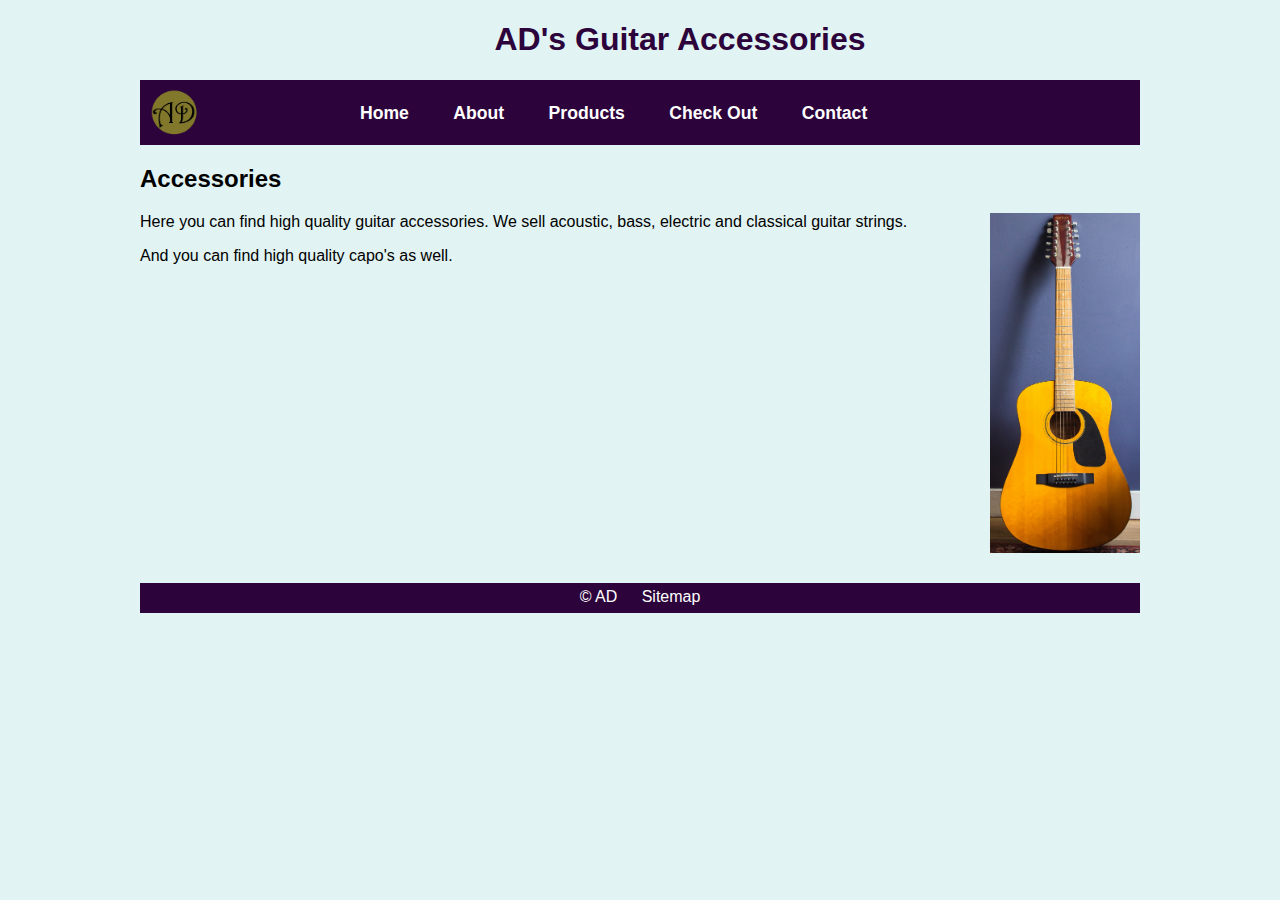
<file: index.html>
<!DOCTYPE html>
<html lang="en">
  <head>
    <meta charset="UTF-8" />
    <title>Welcome Page</title>
    <link rel="stylesheet" href="css/myStyles.css" />
    <link rel="icon" href="img/favcon.ico">
  </head>
  <body>
    <header>
      <h1>AD's Guitar Accessories</h1>
    </header>
    <nav>
      <div>
        <div style="text-align: center; position: absolute">
          <a href="index.html"
            ><img src="img/logo.png" class="logo_edit" alt="logo_main"
          /></a>
        </div>
      </div>
      <div style="position: relative; left: 18%">
        <ul>
          <li></li>
          <li><a href="index.html">Home</a></li>
          <li><a href="about.html">About</a></li>
          <li><a href="products.html">Products</a></li>
          <li><a href="checkout.html">Check Out</a></li>
          <li><a href="contact.html">Contact</a></li>
        </ul>
      </div>
    </nav>
    <main>
      <section>
        <h2>Accessories</h2>
        <img
          src="img/index_image.jpg"
          alt="vases of flowers"
          width="150"
          class="image_right"
        />
        <p>
          Here you can find high quality guitar accessories. We sell acoustic,
          bass, electric and classical guitar strings.
        </p>
        <p>And you can find high quality capo's as well.</p>
      </section>
    </main>
    <footer>
      <p class="bottom_text">
        &copy; AD
        <a href="sitemap.html">Sitemap</a>
      </p>
    </footer>
  </body>
</html>
</file>
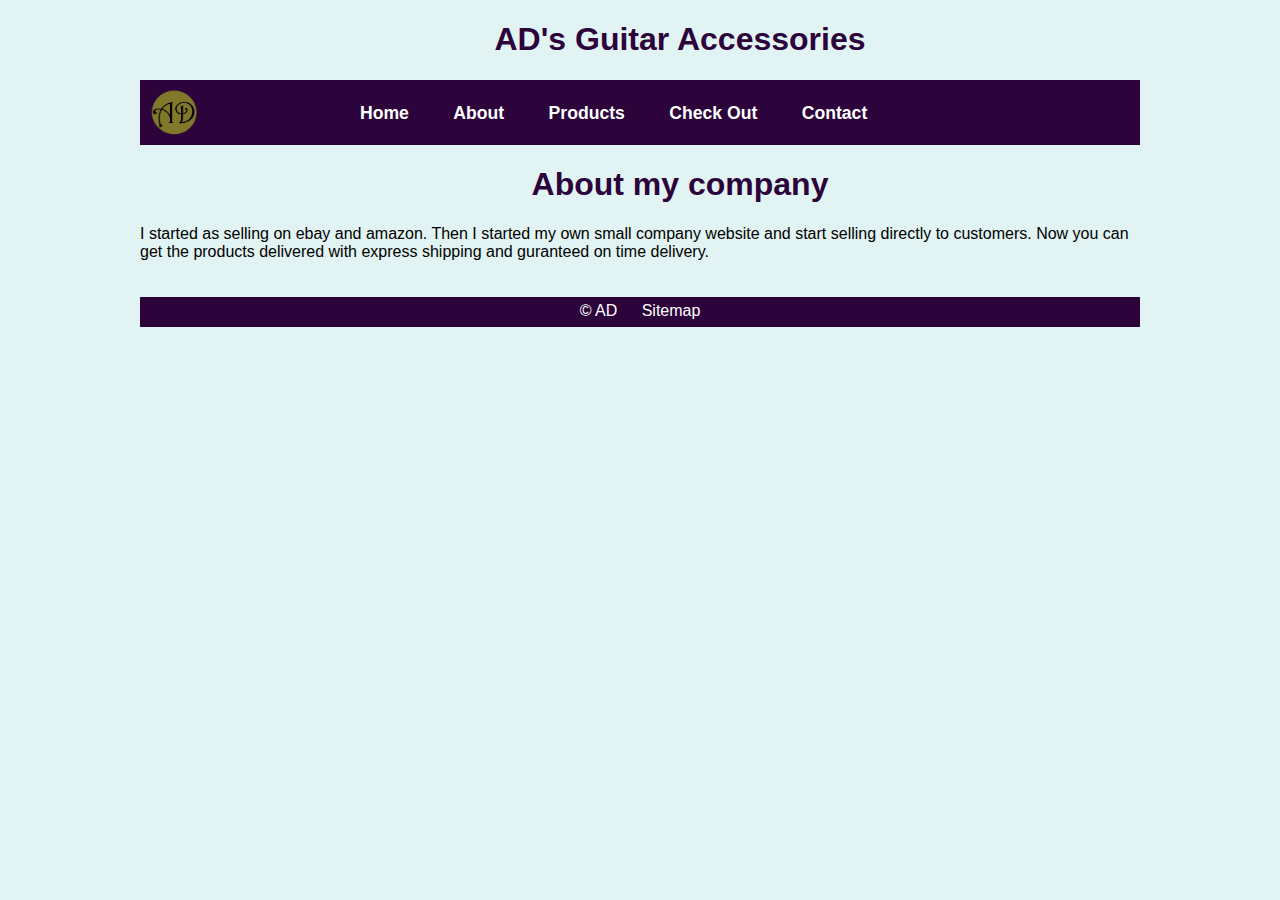
<file: about.html>
<!DOCTYPE html>
<html lang="en">
  <head>
    <meta charset="UTF-8" />
    <title>About Page</title>
    <link rel="stylesheet" href="css/myStyles.css" />
    <link rel="icon" href="img/favcon.ico">
  </head>
  <body>
    <header>
      <h1>AD's Guitar Accessories</h1>
    </header>
    <nav>
      <div>
        <div style="text-align: center; position: absolute">
          <a href="index.html"
            ><img src="img/logo.png" class="logo_edit" alt="logo"
          /></a>
        </div>
      </div>
      <div style="position: relative; left: 18%">
        <ul>
          <li></li>
          <li><a href="index.html">Home</a></li>
          <li><a href="about.html">About</a></li>
          <li><a href="products.html">Products</a></li>
          <li><a href="checkout.html">Check Out</a></li>
          <li><a href="contact.html">Contact</a></li>
        </ul>
      </div>
    </nav>
    <main>
      <section>
        <h1>About my company</h1>
        <p>
          I started as selling on ebay and amazon. Then I started my own small
          company website and start selling directly to customers. Now you can
          get the products delivered with express shipping and guranteed on time
          delivery.
        </p>
      </section>
    </main>
    <footer>
      <p class="bottom_text">
        &copy; AD
        <a href="sitemap.html">Sitemap</a>
      </p>
    </footer>
  </body>
</html>
</file>
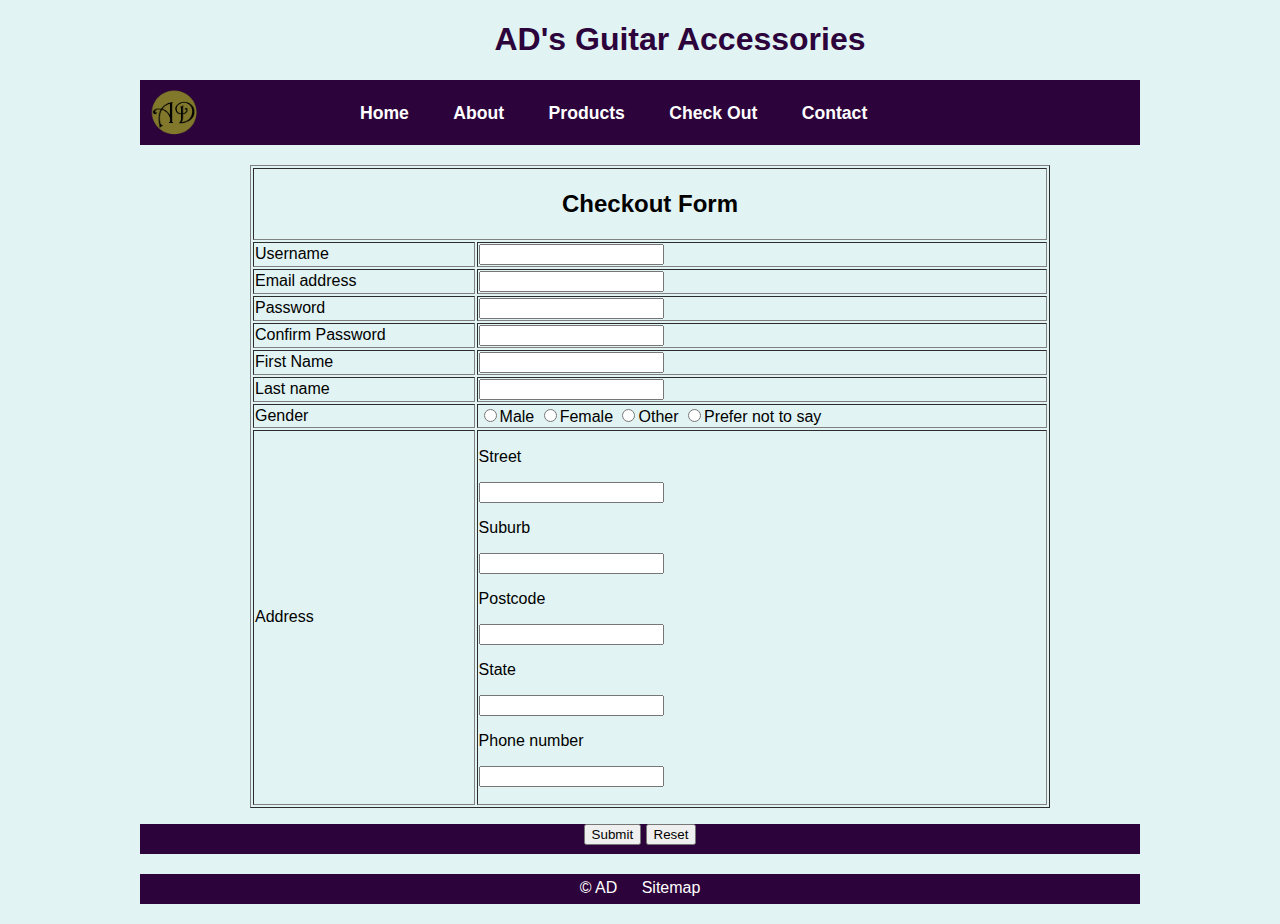
<file: checkout.html>
<!DOCTYPE html>
<html lang="en">
  <head>
    <meta charset="UTF-8" />
    <title>Checkout Page</title>
    <link rel="stylesheet" href="css/myStyles.css" />
    <link rel="icon" href="img/favcon.ico">
  </head>
  <body>
    <body>
        <header>
          <h1>AD's Guitar Accessories</h1>
        </header>
        <nav>
          <div>
            <div style="text-align: center; position: absolute">
              <a href="index.html"
                ><img src="img/logo.png" class="logo_edit" alt="logo"
              /></a>
            </div>
          </div>
          <div style="position: relative; left: 18%">
            <ul>
              <li></li>
              <li><a href="index.html">Home</a></li>
              <li><a href="about.html">About</a></li>
              <li><a href="products.html">Products</a></li>
              <li><a href="checkout.html">Check Out</a></li>
              <li><a href="contact.html">Contact</a></li>
            </ul>
          </div>
        </nav>
    
      <main>
      <!DOCTYPE html>
      <html lang="en">
        <head>
          <title>Form</title>
        </head>


        <body>
          <table border="1"> 
            <form>
              <tr>
                <th colspan="2"><h2>Checkout Form</h2></th>
              </tr>
              <tr>
                <td>Username</td>
                <td><input type="text" /></td>
              </tr>
              <tr>
                <td>Email address</td>
                <td><input type="text" /></td>
              </tr>
              <tr>
                <td>Password</td>
                <td><input type="text" /></td>
              </tr>
              <tr>
                <td>Confirm Password</td>
                <td><input type="text" /></td>
              </tr>
              <tr>
                <td>First Name</td>
                <td><input type="text" /></td>
              </tr>
              <tr>
                <td>Last name</td>
                <td><input type="text" /></td>
              </tr>
              <tr>
                <td>Gender</td>
                <td>
                  <input type="radio" name="Gender" />Male
                  <input type="radio" name="Gender" />Female
                  <input type="radio" name="Gender" />Other
                  <input type="radio" name="Gender" />Prefer not to say
                </td>
              </tr>
              <tr>
                <td>
                  <p>Address
              <td>            
              </p> 
              <p>Street</p> <input type="text">
               <p>Suburb</p> <input type="text">
              <p>Postcode</p> <input type="text">
               <p>State</p> <input type="text">
              <p>Phone number</p> <input  type="text">
              <p></p>

</td>

                  
                </td>

               
              </tr>
            </form>
          </table>
          <p></p>
          <p></p>
          <p></p>
       
          
          <footer><input type="submit" /> <input type="reset" /></footer>
        </body>
      </html>
    </main>
    <footer>
      <p class="bottom_text">
        &copy; AD
        <a href="sitemap.html">Sitemap</a>
      </p>
    </footer>
  </body>
</html>
</file>
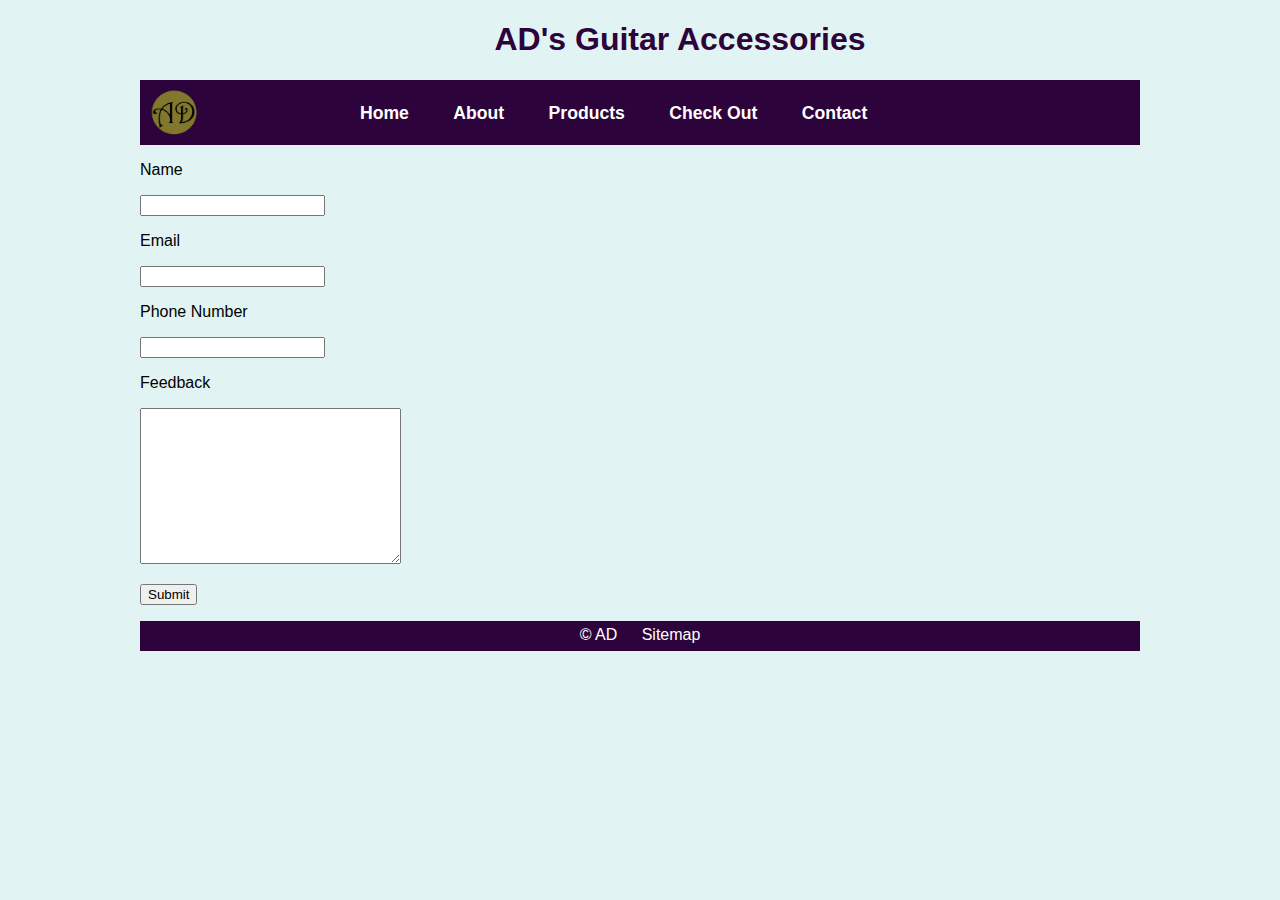
<file: contact.html>
<!DOCTYPE html>
<html lang="en">
  <head>
    <meta charset="UTF-8" />
    <title>Contact Page</title>
    <link rel="stylesheet" href="css/myStyles.css" />
    <link rel="icon" href="img/favcon.ico">
  </head>
  <body>
    <header>
      <h1>AD's Guitar Accessories</h1>
    </header>
    <nav>
      <div>
        <div style="text-align: center; position: absolute">
          <a href="index.html"
            ><img src="img/logo.png" class="logo_edit" alt="logo"
          /></a>
        </div>
      </div>
      <div style="position: relative; left: 18%">
        <ul>
          <li></li>
          <li><a href="index.html">Home</a></li>
          <li><a href="about.html">About</a></li>
          <li><a href="products.html">Products</a></li>
          <li><a href="checkout.html">Check Out</a></li>
          <li><a href="contact.html">Contact</a></li>
        </ul>
      </div>
    </nav>
    <main>
      <p>Name</p>
      <input type="text" />

      <p>Email</p>
      <input type="text" />

      <p>Phone Number</p>
      <input type="text" />

      <p>Feedback</p>
      <textarea name="feedback" id="" cols="30" rows="10"></textarea>
      <p></p>
      <input type="submit" />
    </main>

    <footer>
      <p class="bottom_text">
        &copy; AD
        <a href="sitemap.html">Sitemap</a>
      </p>
    </footer>
  </body>
</html>
</file>
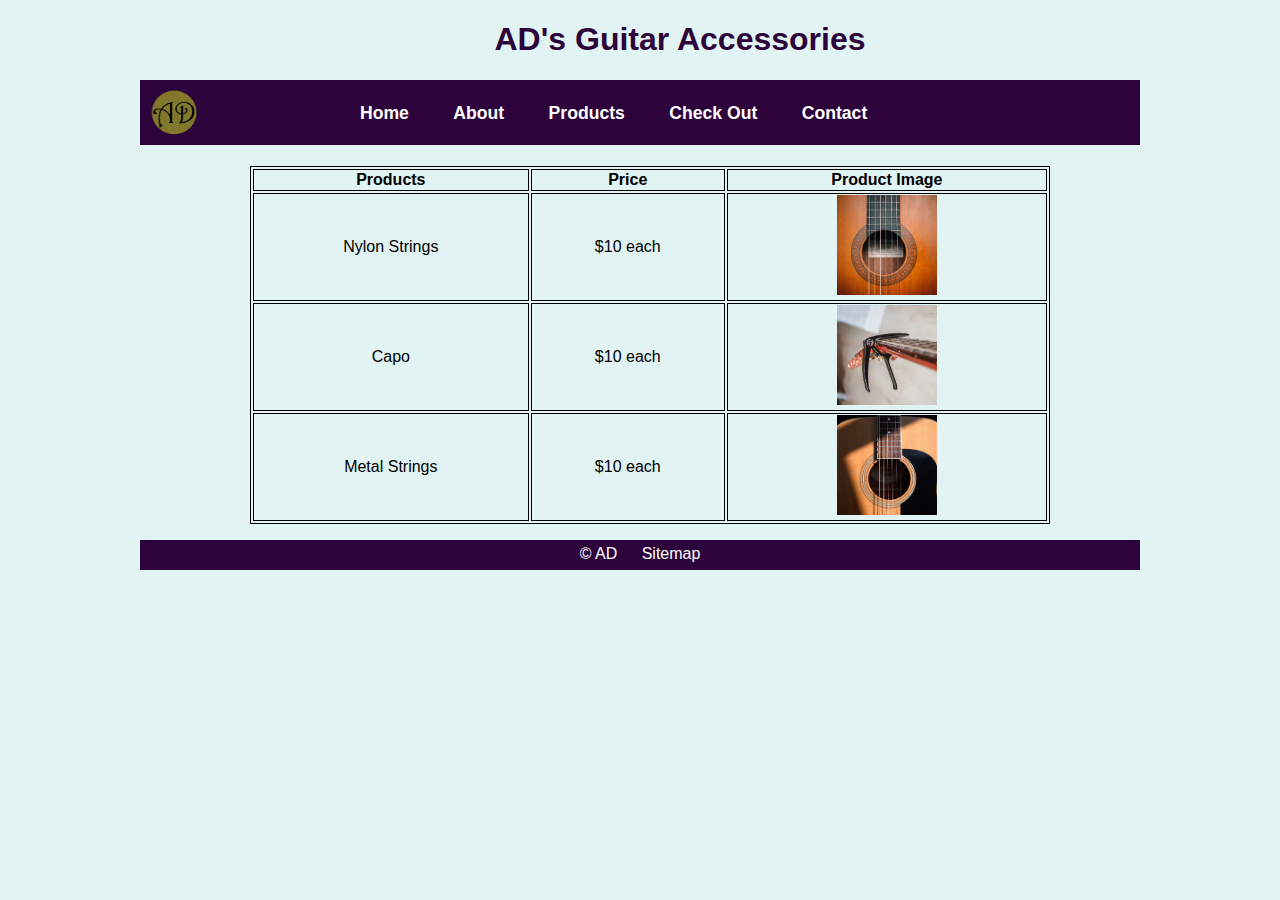
<file: products.html>
<!DOCTYPE html>
<html lang="en">
<head>
    <meta charset="UTF-8">
    <title>Product Page</title>
    <link rel="stylesheet" href="css/myStyles.css" />
    <link rel="icon" href="img/favcon.ico">
</head>
<body>
  <header>
    <h1>AD's Guitar Accessories</h1>
  </header>
  <nav>
    <div>
      <div style="text-align: center; position: absolute">
        <a href="index.html"
          ><img src="img/logo.png" class="logo_edit" alt="logo"
        /></a>
      </div>
    </div>
    <div style="position: relative; left: 18%">
      <ul>
        <li></li>
        <li><a href="index.html">Home</a></li>
        <li><a href="about.html">About</a></li>
        <li><a href="products.html">Products</a></li>
        <li><a href="checkout.html">Check Out</a></li>
        <li><a href="contact.html">Contact</a></li>
      </ul>
    </div>
  </nav>
    <main>
        <h1></h1>
        <head>
            <style>
            table, th, td {
              border: 1px solid black;
            }
            </style>
            </head>
            <body>
            
            <h1</h1>
            
            <table style="text-align: center;">
              <tr>
                <th>Products</th>
                <th>Price</th>
                <th>Product Image</th>
              </tr>
              <tr>
                <td>Nylon Strings</td>
                <td>$10 each</td>
                <td><img  src="img/nylon.jpg" width="100" alt=""></td>
              </tr>
              <tr>
                <td>Capo</td>
                <td>$10 each</td>
                <td> <img src="img/capo.jpg" width="100" alt=""></td> 
            
              </tr>
              <tr>
                <td> Metal Strings</td>
                <td>$10 each</td>
                <td><img src="img/metal.jpg" width="100" alt=""></td>
                
              </tr>
              
            </table>
            
            </body>
        
        </table>
    </section>
    </main>
    <footer>
      <p class="bottom_text">
        &copy; AD
        <a href="sitemap.html">Sitemap</a>
      </p>
    </footer>
</body>
</html>
</file>
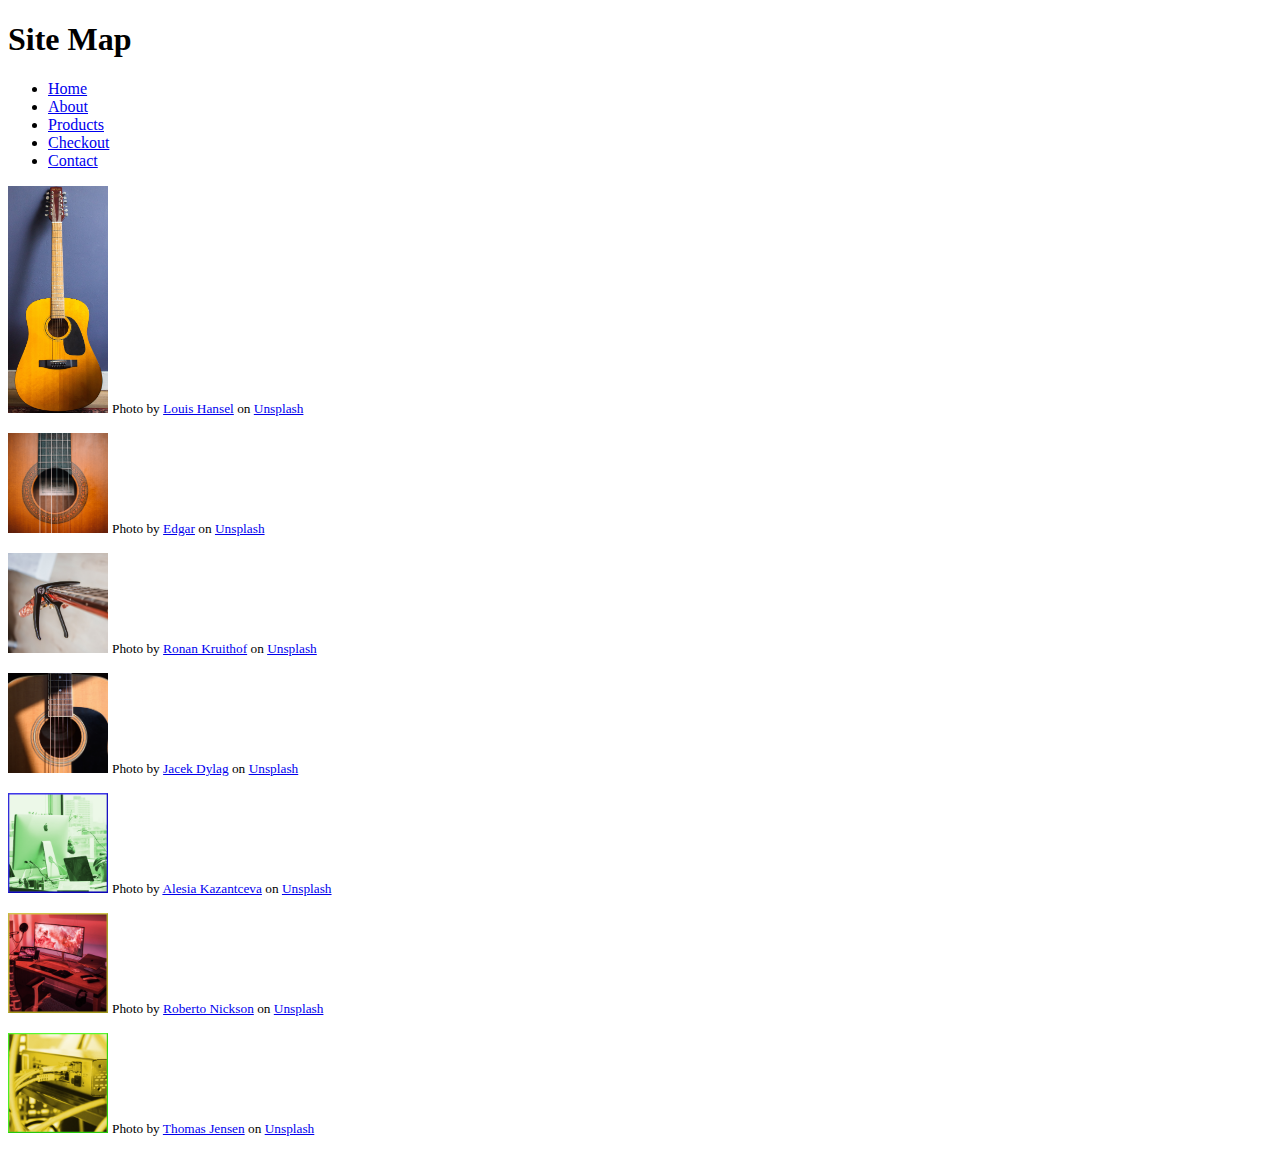
<file: sitemap.html>
<!DOCTYPE html>
<html lang="en">
  <head>
    <meta charset="UTF-8" />
    <title>Sitemap</title>
  </head>
  <body>
    <h1>Site Map</h1>
    <ul>
      <li><a href="index.html">Home</a></li>
      <li><a href="about.html">About</a></li>
      <li><a href="products.html">Products</a></li>
      <li><a href="checkout.html">Checkout</a></li>
      <li><a href="contact.html">Contact</a></li>
    </ul>

    <img src="img/index_image.jpg" width="100" alt="Full Guitar" />
    <small
      >Photo by <a href="https://unsplash.com/@louishansel">Louis Hansel</a> on
      <a href="https://unsplash.com/photos/M_dJ_ScwaLE">Unsplash</a></small
    >
    <p></p>

    <img src="img/nylon.jpg" width="100" alt="Nylon String Guitar" />
    <small
      >Photo by <a href="https://unsplash.com/@ymoran">Edgar</a> on
      <a href="https://unsplash.com/photos/ijTQD1iCcho">Unsplash</a></small
    >
    <p></p>

    <img src="img/capo.jpg" width="100" alt="Guitar Capo" />
    <small
      >Photo by <a href="hthttps://unsplash.com/@ronank">Ronan Kruithof</a> on
      <a href="https://unsplash.com/photos/hCLbV9yABxU">Unsplash</a></small
    >
    <p></p>

    <img src="img/metal.jpg" width="100" alt="Metal Strings" />
    <small
      >Photo by <a href="https://unsplash.com/@dylu">Jacek Dylag</a> on
      <a href="https://unsplash.com/photos/ZHr2TzM1-hk">Unsplash</a></small>

      <p></p>


      <img src="img/alesia.png" width="100" alt="Computer network image" />
      <small
        >Photo by <a href="https://unsplash.com/@alesiaskaz">Alesia Kazantceva</a> on
        <a href="https://unsplash.com/photos/XLm6-fPwK5Q">Unsplash</a></small>


        <p></p>


      <img src="img/roberto.png" width="100" alt="Computer network image" />
      <small
        >Photo by <a href="https://unsplash.com/@rpnickson">Roberto Nickson</a> on
        <a href="https://unsplash.com/photos/fl2myUOVYzA">Unsplash</a></small>

        <p></p>


        <img src="img/thomas.png" width="100" alt="Computer network image" />
        <small
          >Photo by <a href="https://unsplash.com/@thomasjsn">Thomas Jensen</a> on
          <a href="https://unsplash.com/photos/UrtxBX5i5SE">Unsplash</a></small>


    <p></p>
  </body>
</html>
</file>
<file: css/myStyles.css>
/*CSS for my demonstration project*/
body{
   font-family: Verdana, Geneva, Tahoma, sans-serif;
   width: 1000px;
   margin: auto;
   background-color: #e1f3f2;
}
h1 {
   color: #2c043b ;
   margin-left: 80px;
   text-align: center;
}
nav{
   background-color: #2c043b ;
   height: 40px;
   padding-bottom: 25px;
   
}
nav ul {
   list-style: none; 
   padding-top: 23px; 
 
   
   
}
nav li {
   display: inline;
}
nav a {
   text-decoration: none;
   color: white;
   font-size: 1.1em;
   font-weight: bold;
   margin-right: 40px;
   
}
nav a:hover{
   color: black;
  
}
section {
   float: left;
   width: 100%;
   margin-right: 5%;
   margin-bottom: 20px;
}

footer {
   clear: both;
   background-color: #2c043b;
   color: white;
   height: 30px;
   text-align: center;
   margin-bottom: 20px;

}
footer a {
   text-decoration: none;
   color: white;
   margin-left: 20px;
   
   
}

table {
  width: 80%;
  margin-top: 20px;
  margin-left: 110px;
}
.image_right{
   float:right;
   margin-left: 10px;
   margin-bottom: 10px;
}
.image_left{
   float:left;
   margin-right: 10px;
   margin-bottom: 10px;
}

.logo_edit{
   position: absolute;
   height: auto;
   left: 10px;
   width: 50px;
   top: 8px;
}


.bottom_text{
   padding-top: 5px;
color: white;


}
</file>
